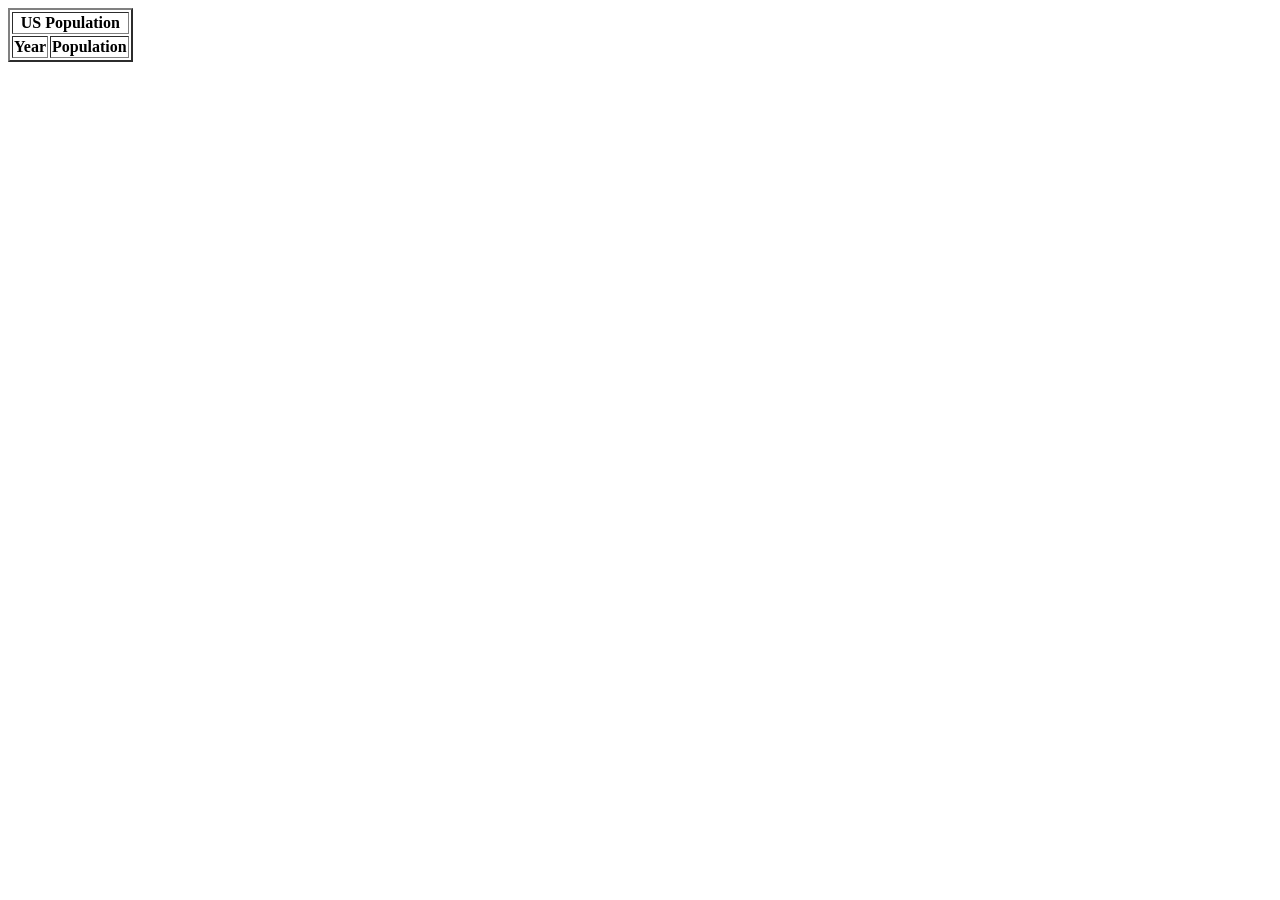
<file: index.html>
<!doctype html>
<html lang="en">
<head>
    <meta charset="UTF-8">
    <title>US Population Data</title>
</head>
<body>
<table id="populationTable" border="2">
    <thead>
        <tr>
            <th colspan="2">US Population</th>
        </tr>
        <tr>    
            <th>Year</th>
            <th>Population</th>
        </tr>
    </thead>
    <tbody>
    </tbody>
</table>

        <script src="script.js"></script>
    </body>
</html>
</file>
